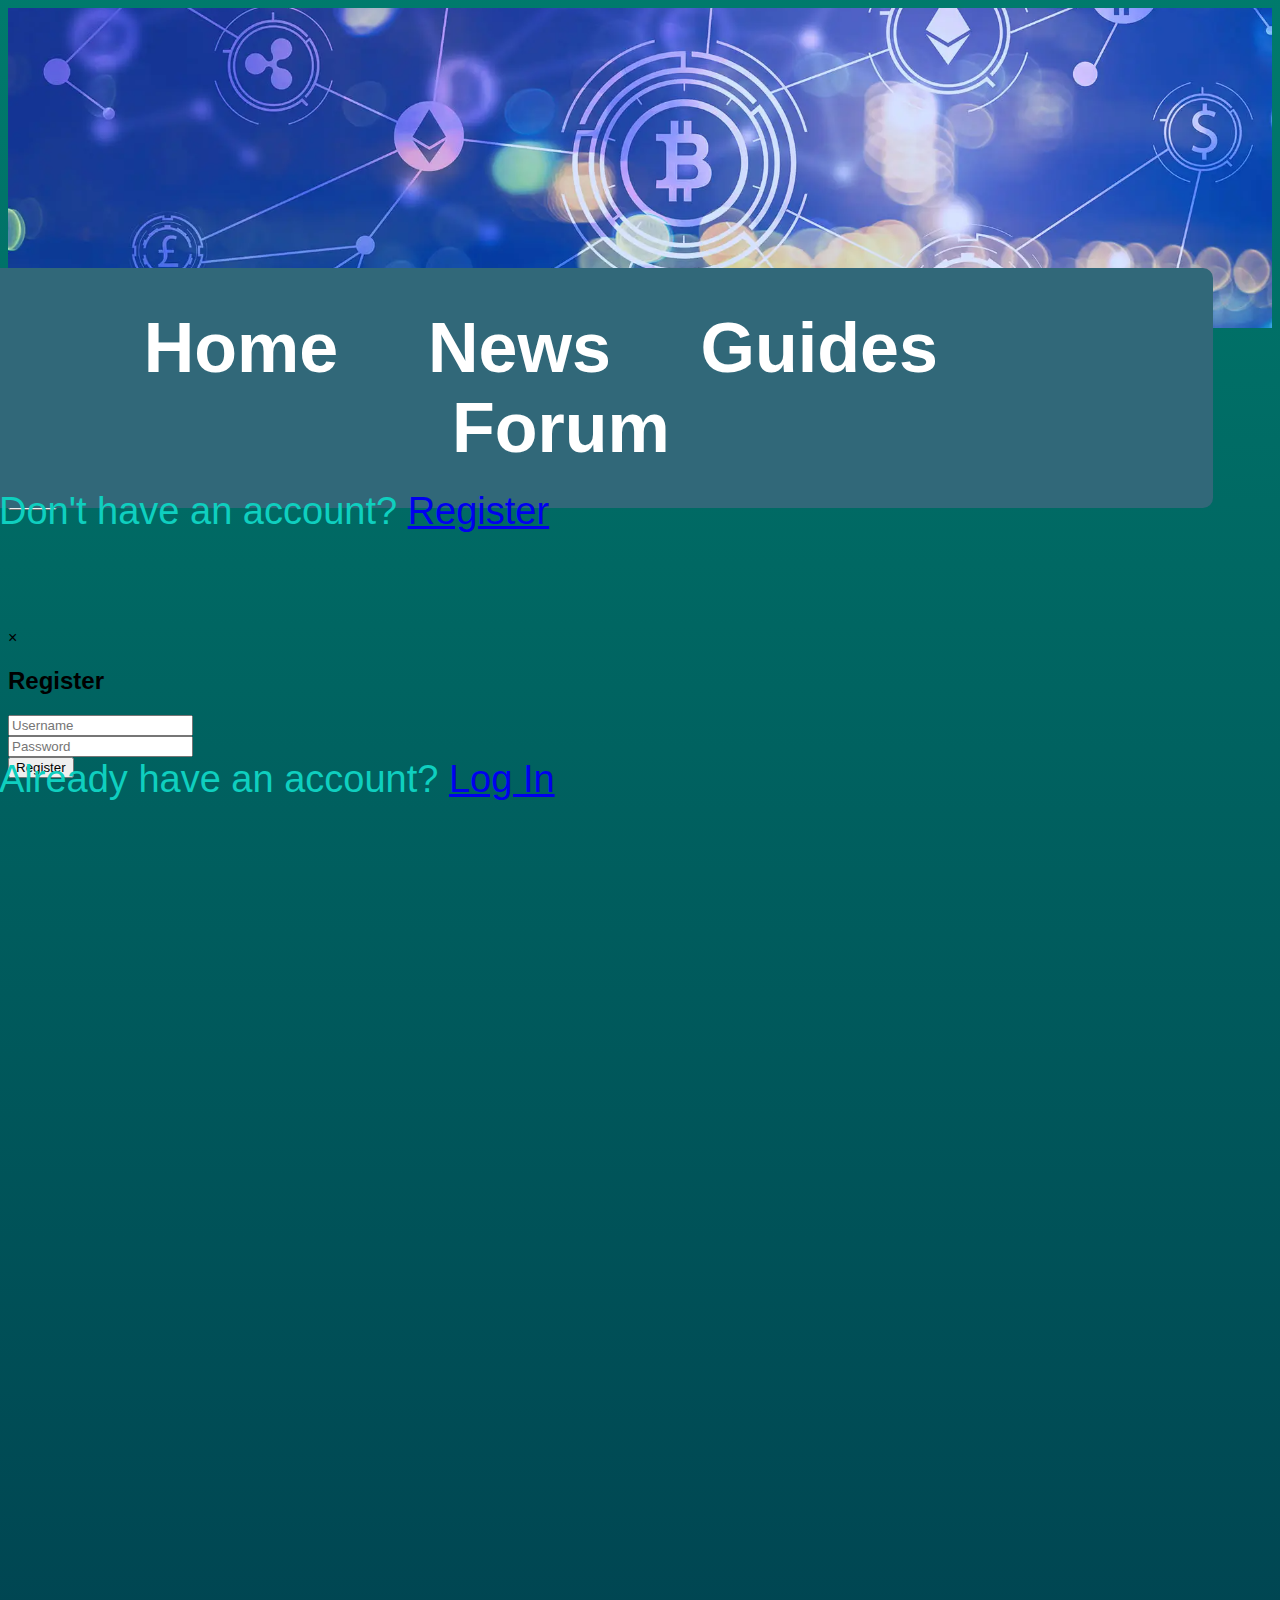
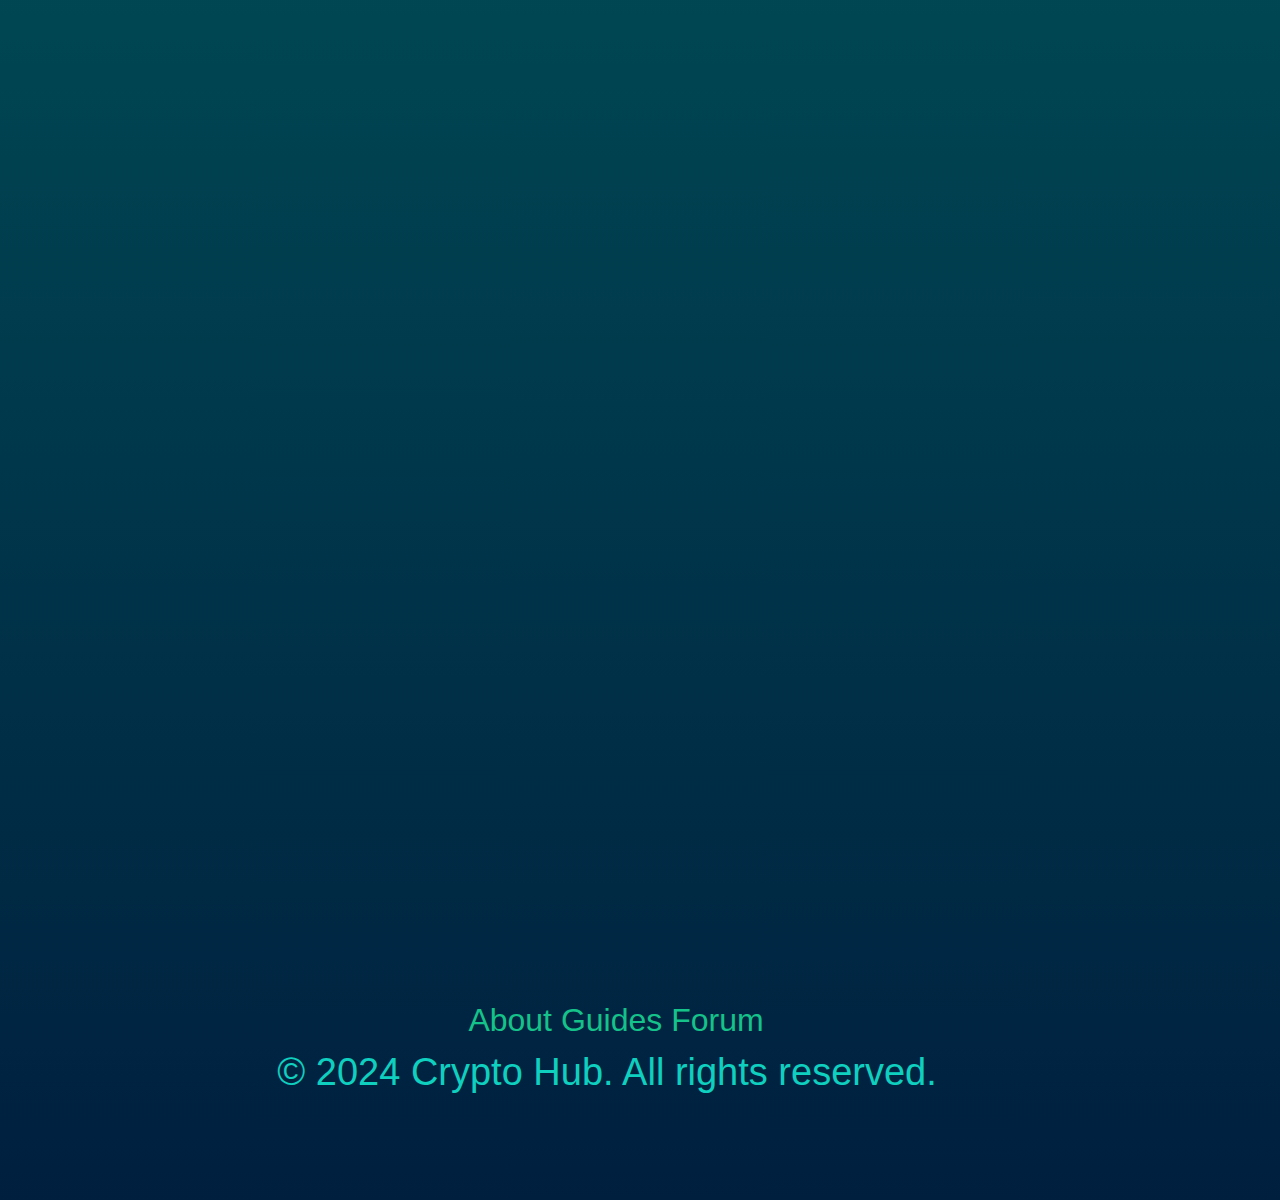
<file: GUIDES.html>
<!DOCTYPE html>
<html lang="en">
<head>
    <meta charset="UTF-8">
    <meta name="viewport" content="width=device-width, initial-scale=1.0">
    <title>Login Popup</title>
    <link rel="stylesheet" href="styles.css">
</head>
<body>
<header class="header">
    <nav class="header-nav">
        <ul>
            <li><a href="#">Home</a></li>
            <li><a href="#">News</a></li>
            <li><a href="#">Guides</a></li>
            <li><a href="#">Forum</a></li>
        </ul>
    </nav>
</header>

<button id="loginBtn">
    Log In
    <img src="key.png" alt="Key Icon" class="key-icon">
</button>

<div id="loginPopup" class="popup">
    <div class="popup-content">
        <span class="close">&times;</span>
        <h2>Login</h2>
        <form>

            <input type="text" id="username" name="username" placeholder="Username">
            <br>

            <input type="password" id="password" name="password" placeholder="Password">
            <br>
            <button type="submit">Login</button>
        </form>
        <p>Don't have an account? <a href="#" id="registerLink">Register</a></p>
    </div>
</div>
<div id="successMessage" style="display: none;">Login successful!</div>


<div id="registerPopup" class="popup">
    <div class="popup-content">
        <span class="close">&times;</span>
        <h2>Register</h2>
        <form>
            <input type="text" id="username" name="username" placeholder="Username">
            <br>
            <input type="password" id="password" name="password" placeholder="Password">
            <br>
            <button type="submit">Register</button>
        </form>
        <p>Already have an account? <a href="#" id="LoginLink">Log In</a></p>
    </div>
</div>

<!-- TradingView Widget BEGIN -->
<div class="tradingview-widget-container" style="height:420px;width:59%">
    <script src="TradingViewWidget.jsx"></script>
</div>
<!-- TradingView Widget END -->

<footer>
    <nav class="footer-nav">
        <ul>
            <li><a href="#">About</a></li>
            <li><a href="#">Guides</a></li>
            <li><a href="#">Forum</a></li>
        </ul>
    </nav>
    <p>&copy; 2024 Crypto Hub. All rights reserved.</p>
</footer>
<script type="text/javascript" src="https://s3.tradingview.com/external-embedding/embed-widget-advanced-chart.js" async></script>
<script src="script.js"></script>

</body>
</html>
</file>
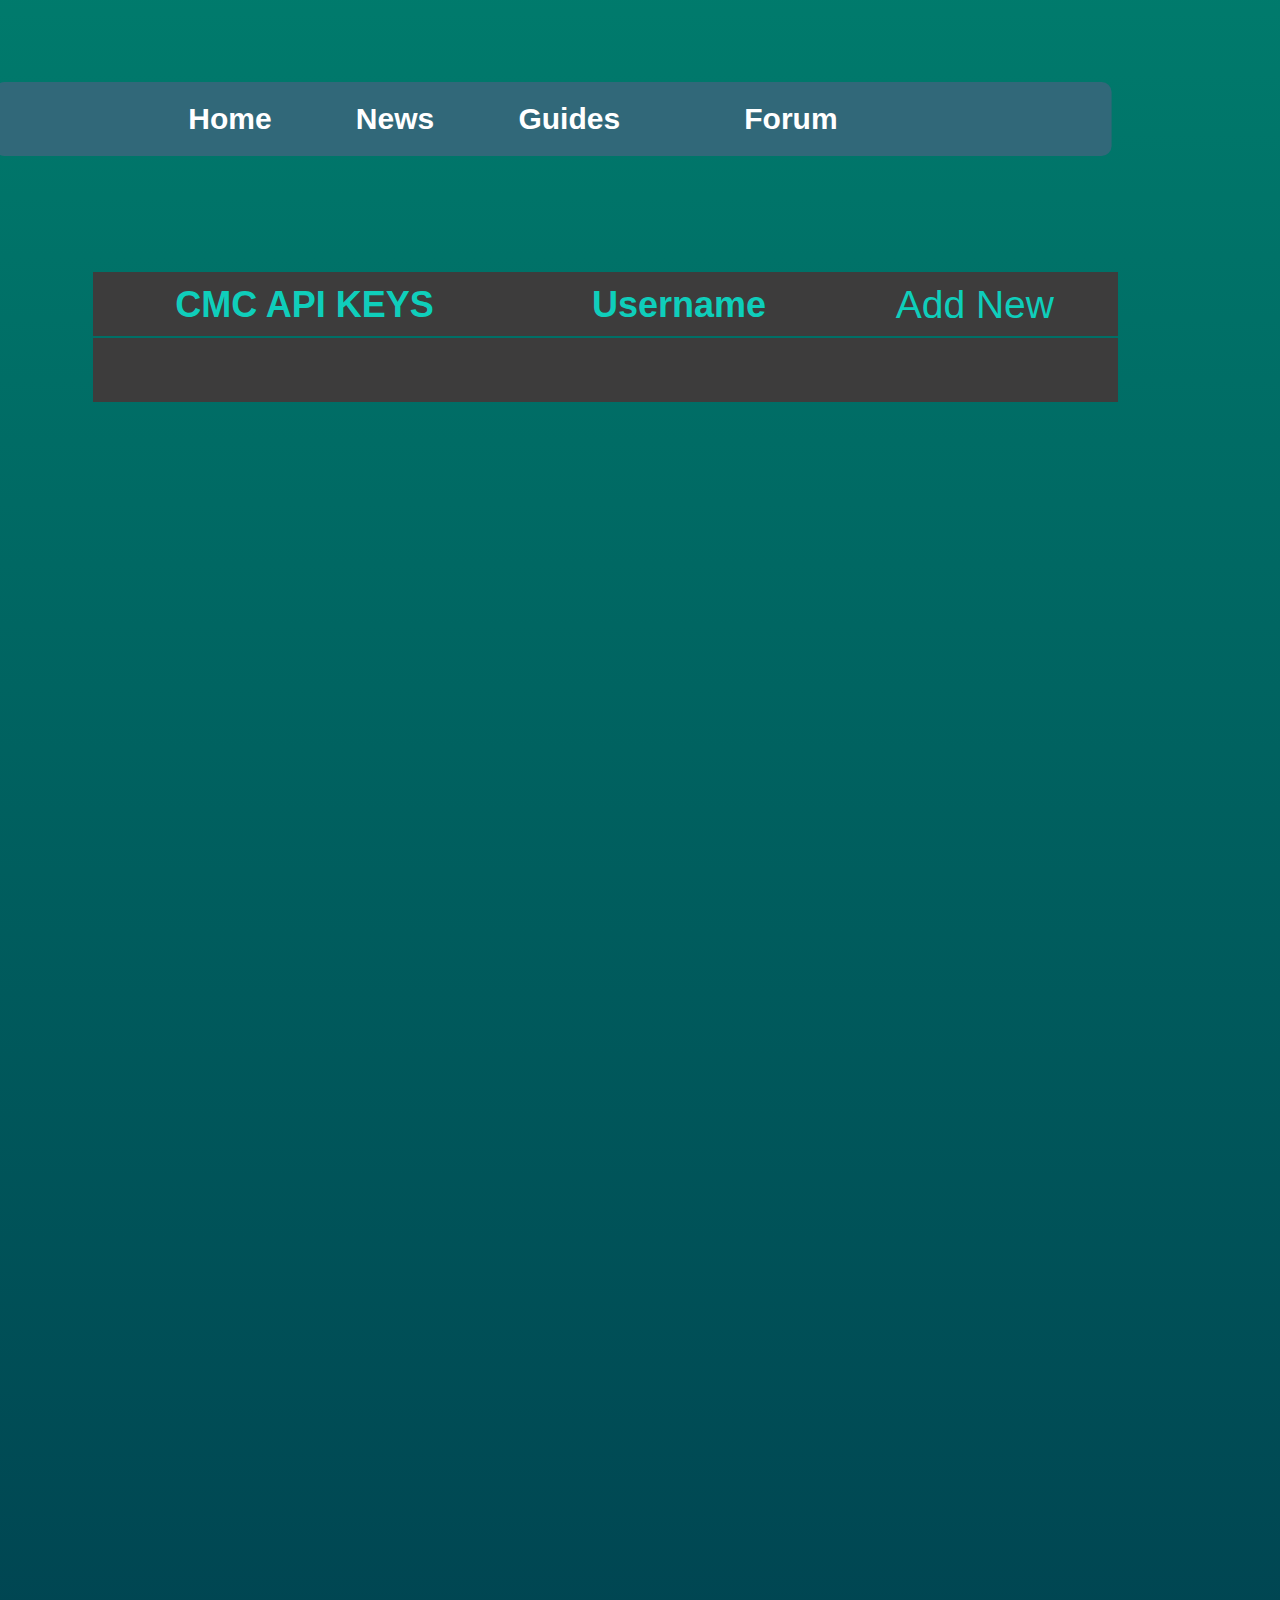
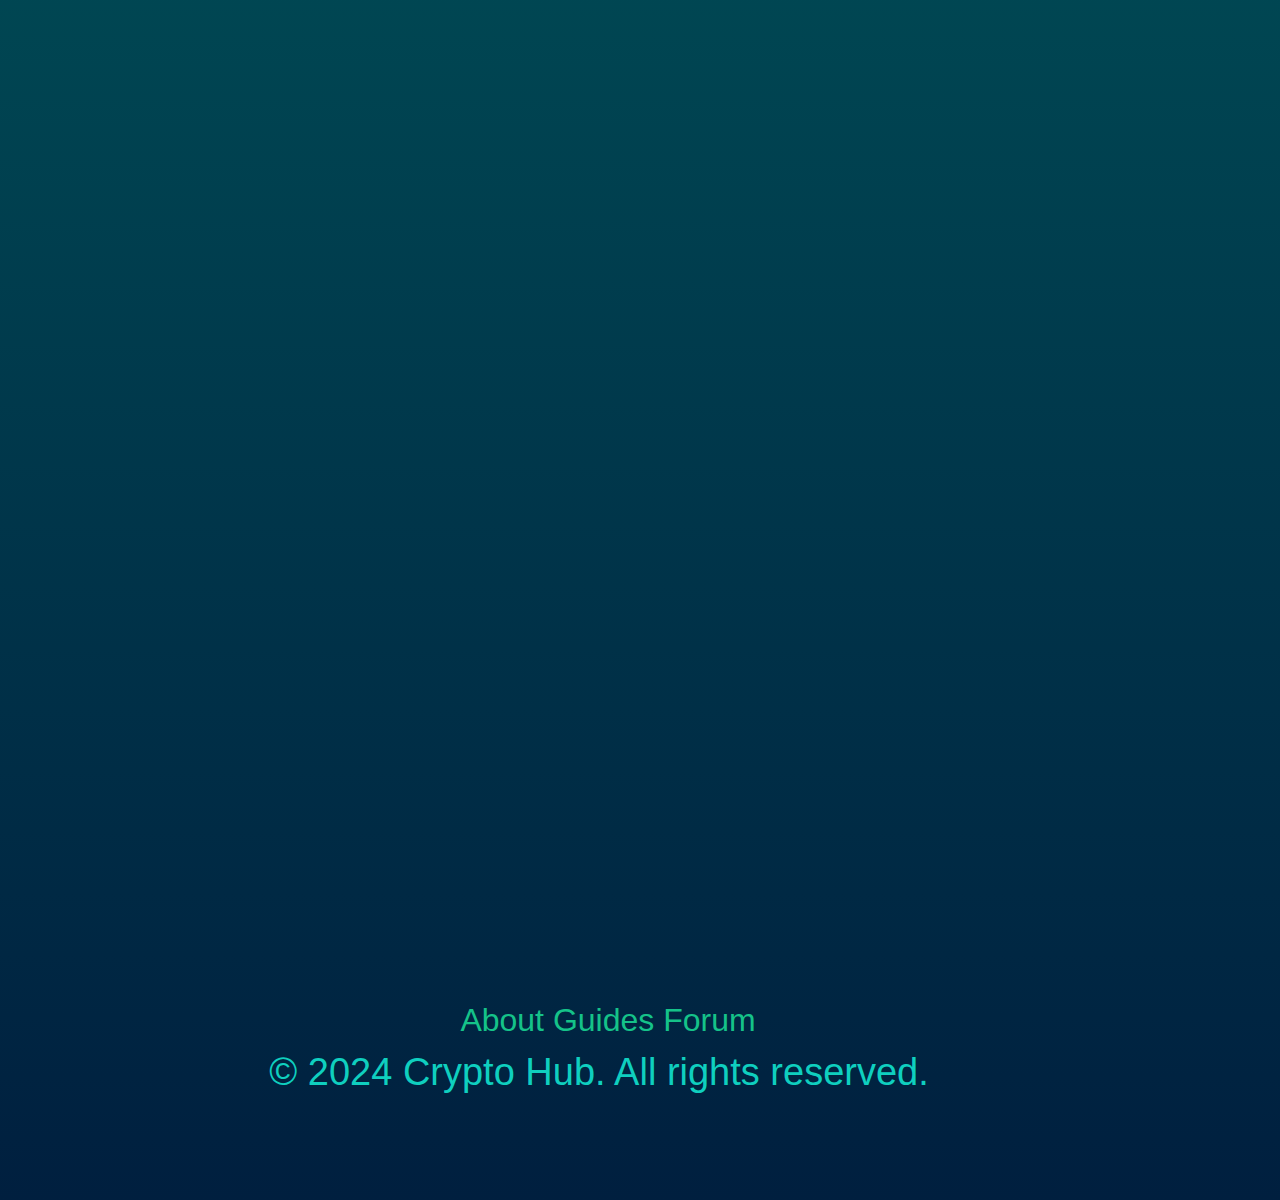
<file: Forum/Forum.html>
<!DOCTYPE html>
<html lang="en">
<head>
    <meta name="viewport" content="width=device-width, initial-scale=1.0, maximum-scale=1.0, user-scalable=no">
    <title>Cryptoprice</title>
    <link rel="icon" type="image/x-icon" href="favicon.ico">
    <link rel="stylesheet" href="https://arrowgtr.github.io/cryptoprice/css/styles.css">
    <link rel="stylesheet" href="https://arrowgtr.github.io/cryptoprice/css/loginform.css">
    <link rel="stylesheet" href="https://arrowgtr.github.io/cryptoprice/css/signupform.css">
    <link rel="stylesheet" href="https://arrowgtr.github.io/cryptoprice/Forum/forum.css">
    <link rel="stylesheet" href="https://cdnjs.cloudflare.com/ajax/libs/font-awesome/5.15.4/css/all.min.css"> <!-- Font Awesome CSS -->
</head>
<body>
<header class="header">
    <nav class="header-nav">
        <ul>
            <li><a href="https://arrowgtr.github.io/cryptoprice/index.html">Home</a></li>
            <li><a href="https://arrowgtr.github.io/cryptoprice/News/News.html">News</a></li>
            <li><a href="https://arrowgtr.github.io/cryptoprice/Guides/GUIDES.html">Guides</a></li>
            <li><a href="https://arrowgtr.github.io/cryptoprice/Forum/Forum.html">Forum</a></li>
        </ul>
    </nav>
</header>

<table id="E"> </table>
<table id="apiKeyTable">
    <tr>
        <th>CMC API KEYS</th>
        <th>Username</th>
        <th><button class="addnew" onclick="addNewRow()">Add New</button></th>
    </tr>
</table>




<footer>
<nav class="footer-nav">
    <ul>
        <li><a href="#">About</a></li>
        <li><a href="#">Guides</a></li>
        <li><a href="#">Forum</a></li>
    </ul>
</nav>
<p>&copy; 2024 Crypto Hub. All rights reserved.</p>
</footer>

<script src="Forum.js"></script>

</body>
</html>
</file>
<file: styles.css>
html{
    background: linear-gradient(to bottom, hsl(173, 100%, 24%), #001f3f); /* Gradient from dark electric blue to black */
    background-size:auto;
background-repeat: no-repeat;
overflow-x: none;
 max-width:  100%;;
  height: 2800px;
    margin: 0; /* Remove default body margin */
    padding: 0; /* Remove default body padding */
    font-family: Arial, sans-serif; /* Optional: Set a default font family */
}

/* Styles for header and navigation */
.header {
    background-image: url('header.png'); /* URL of your header image */
    background-size: cover;
    background-position: center;
    background-repeat: no-repeat;
    padding: 40px; /* Adjust padding as needed */
    text-align: center;
}
.header-nav {
    position: relative; 
    left: 45%;
    bottom: -220px;
    width: 100%;
    transform: translateY(-50%);
    transform: translateX(-50%);
    background-color: #316879; /* Blue metallic color */
    padding: 5px 40px;
    border-radius: 10px;
    text-align: center;
    font-size: 35px;
}





.header-nav ul {
   
    list-style-type: none;
    padding: 0;
    text-align: center;
}

.header-nav ul li {
    display: inline;
    margin-right: 80px; /* Adjust the margin-right for spacing */
}

.header-nav ul li:last-child {
    margin-left: 40px; /* Remove margin-right for the last list item */
}

.header-nav ul li a {
    position: relative;
    left: 10px%;
    font-weight: bold;
    color: #ffffff;
    font-size: 2em;
    text-decoration: none;
    position: relative;
    transition: background-color 0.3s ease;
    overflow: hidden;
    z-index: 1;
}

.header-nav ul li a::after {
    content: '';
    position: absolute;
    bottom: 0;
    left: 50%;
    transform: translateX(-50%);
    width: 0;
    height: 3px;
    background: linear-gradient(to bottom, hsl(173, 100%, 24%), #001f3f);
    transition: width 0.3s ease;
}

.header-nav ul li a:hover::after {
    width: calc(100% - 20px); /* Αφήνουμε κενό 10px στο αριστερό και δεξί περιθώριο */
    height: 4px; /* Αυξάνουμε το ύψος του περιγράμματος */
    box-shadow: 0 0 10px 0 rgba(0, 0, 0, 0.3); /* Προσθέτουμε σκίασμα */
}


 /* Styles for footer */
footer {
    position: absolute; /* Set the position to relative */
    top: 2550px; /*
    background-color: #00796B; /* Green electric emerald color */
    color: #07b17b;
    width: 95%;
    text-align: center;
    font-size: 2rem;
    margin-top: 20px; /* Add margin-top to create space between footer and content */
}

.footer-nav {
    top: 121px; 
    width: 100%;
    display: inline-block;
}

.footer-nav ul {
    width: 100%;
    list-style-type: none;
    padding: 0;
}

.footer-nav ul li {
    display: inline;
}

.footer-nav ul li a {
    color: #15c289;
    text-decoration: none;
}





table {
    
    position: relative;
    background-color: #333333;
    padding: 21px 0px 40px 20px;
    top: 112px;
    left: 253px;
    width:65%;
    font-style: bold ;
    
}

th, td {
    font-style: bold ;
font-size: 2.1em;
    text-align: center;
}
th {

    left: -5px;
    background-color: #33333300;
    color: #0fcebb;
    
}

.crypto-name {
    position: relative;
    bottom: 25px;
       color: #; /* Set the color of the crypto name */
    font-size: 1.1em; /* Set the font size of the crypto name */
    font-weight: bold; /* Optionally, make the crypto name bold */
    margin-left: 10px; /* Optionally, add left margin to separate icon and name */
}


.crypto-icon {
   margin-right: 15px; /* Adjust the spacing between icon and text as needed */
   margin-block: 10px;
    position: relative;
    top: 1px;
    left: 2px;
    width: 64px; /* Set width to 1em for all icons */
    height: 64px; /* Set height to 1em for all icons */
}

td {
   
color: #0fcebb;
}


td#btc-price,
td#eth-price,
td#sol-price,
td#bnb-price
{
    font-style: bold;
    color: #0fcebb;
    }
 td#btc-market-cap,
 td#eth-market-cap,
 td#sol-market-cap,
 td#bnb-market-cap{
    font-style: bold;
        color: #0fcebb;
    }


    .price-up {
        color: green;
        font-weight: bold;
    }
    
    .price-down {
        color: red;
        font-weight: bold;
    }
.exchanger-icon {
            
            height: 45px; /* Adjust the height as needed */
            margin-right: 15px;
        }
        

.cryptohopper-web-widget{
            position: relative;
            top: 109px;
    height: 155px; /* Adjust the height as needed */
    margin-right: 15px;
}







  /* Additional styles for the widget container */
  #widgetContainer {
    display: none; /* Hide the widget initially */
    margin-top: 20px;
  }

 /* CSS styles for the widget container */
 .coin-heatmap-widget-container {
    position: absolute;
    bottom: 42px;
    left: 81%;
    width: 0px; /* Adjust the width as needed */}



 /* CSS styles for the frame */
 .frame {
    position: absolute;
    bottom: 172px;
    width: 250px; /* Adjust the width as needed */
    height: 300px; /* Adjust the height as needed */
    border: 2px solid #00000000; /* Black border */
    border-radius: 10px; /* Rounded corners */
    background-color: #282626; /* Light gray background color */
    padding: 20px; /* Add padding inside the frame */
    box-sizing: border-box; /* Include border and padding in the total width/height */
    box-shadow: 0px 0px 10px rgba(49, 48, 48, 0); /* Add shadow for depth */
   }

/* CSS styles for the content inside the frame */
h1 {
position: relative;
bottom: 41px;
right: -42px;
    font-family: Arial,Bold, sans-serif; /* Optional: Set a font family */
    font-size: 38px; /* Adjust the font size as needed */
    color: #ffffff; /* Dark text color */
}

p {
    position: relative;
    bottom: 58px;
    right: 9px;
        font-family: Arial,Bold, sans-serif; /* Optional: Set a font family */
        font-size: 38px; /* Adjust the font size as needed */
        color: #0fcfbf; /* Dark text color */
    }
  
 /* Switch container styles */
 .switch-container {
    display: flex;
    flex-direction: column;
    align-items: center;
    margin-top: 20px;
  }

  /* Common switch styles */
  .switch {
    display: inline-block;
    position: relative;
    bottom: 82px;
    left: 72px;
    width: 60px;
    height: 34px;
  }

  .switch input[type="checkbox"] {
    display: none;
  }

  .slider {
    position: absolute;
    bottom: 11px;
    cursor: pointer;
    top: 0;
    left: 0;
    right: 0;
    bottom: 0;
    background-color: #bdc3c7;
    border-radius: 34px;
    transition: background-color 0.3s;
  }

  .slider:before {
    position: absolute;
    content: "";
    height: 26px;
    width: 26px;
    left: 4px;
    bottom: 4px;
    background-color: white;
    border-radius: 50%;
    transition: transform 0.3s, background-color 0.3s;
  }

  input:checked + .slider {
    background-color: #3498db; /* Change color for checked switch */
  }

  input:checked + .slider:before {
    transform: translateX(26px);
  }

  /* Slider labels */
  .label {position: relative;
bottom: 51px;
right: 52px;
    color: #0fcebb;
    font-size: 32px;
  }

  /* Custom styles for first toggle */
  .toggle1 .slider:before {
    background-color: #1abc9c; /* Custom color for unchecked */
  }

  .toggle1 input:checked + .slider {
    background-color: #2ecc71; /* Custom color for checked */
  }

  /* Custom styles for second toggle */
  .toggle2 .slider:before {
    background-color: #1abc9c; /* Custom color for unchecked */
  }

  .toggle2 input:checked + .slider {
    background-color: #2ecc71; /* Custom color for checked */
  }
</file>
